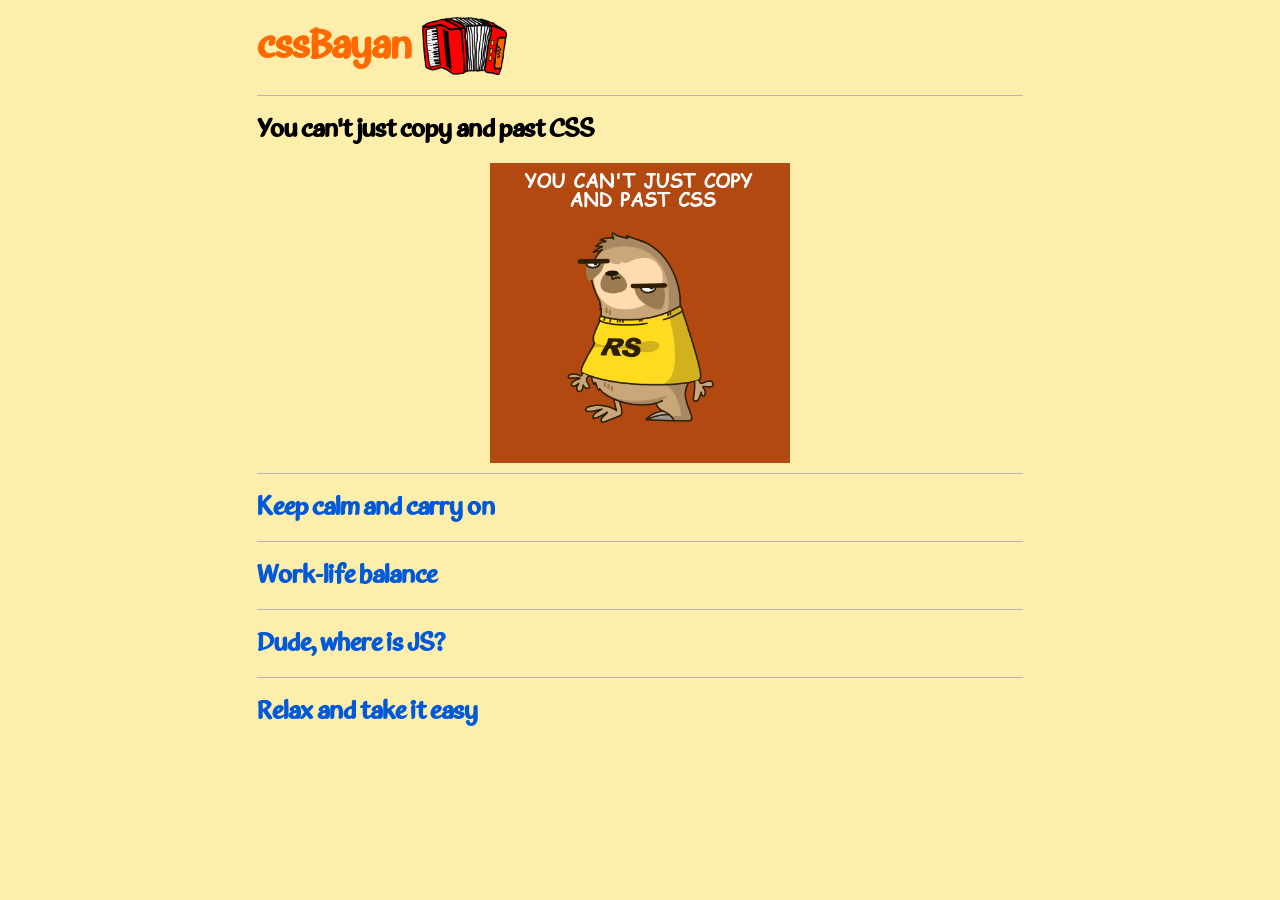
<file: index.html>
<!DOCTYPE html>
<html lang="en">
<head>
  <meta charset="UTF-8">
  <meta http-equiv="X-UA-Compatible" content="IE=edge">
  <meta name="viewport" content="width=device-width, initial-scale=1.0">
  <link rel="stylesheet" href="normalize.css">
  <link rel="stylesheet" href="style.css">
  <title>cssBayan</title>
</head>
<body>
  <div class="accordion">
    <div class="accordion__info">
      <h1 class="accordion__title">cssBayan</h1>
      <img class="accordion__img" src="images/bayan.png" alt="">
    </div>    
    <ul class="accordion__list">
      <li class="accordion__item"> 
        <label class="accordion__label" for="item-1">
          <input class="accordion__input" type="radio" id="item-1" name="item" checked>
          <div class="accordion__header">
            <h3 class="header__title">You can't just copy and past CSS</h3>
            <span class="header__icon"></span>
          </div>
          <div class="accordion__body">
            <img class="body__img" src="images/meme1.png" alt="Meme">
          </div>
        </label>                                                                          
      </li>  
      <li class="accordion__item">
        <label class="accordion__label" for="item-2">
          <input class="accordion__input" type="radio" id="item-2" name="item">
          <div class="accordion__header">
            <h3 class="header__title">Keep calm and carry on</h3>
            <span class="header__icon"></span>
          </div>
          <div class="accordion__body">
            <img class="body__img" src="images/meme2.png" alt="Meme">
          </div>
        </label>
      </li>
      <li class="accordion__item">
        <label class="accordion__label" for="item-3">
          <input class="accordion__input" type="radio" id="item-3" name="item">
          <div class="accordion__header">
            <h3 class="header__title">Work-life balance</h3>
            <span class="header__icon"></span>
          </div>
          <div class="accordion__body">
            <img class="body__img" src="images/meme3.png" alt="Meme">
          </div>
        </label>
      </li>
      <li class="accordion__item">
        <label class="accordion__label" for="item-4">
          <input class="accordion__input" type="radio" id="item-4" name="item">
          <div class="accordion__header">
            <h3 class="header__title">Dude, where is JS?</h3>
            <span class="header__icon"></span>
          </div>
          <div class="accordion__body">
            <img class="body__img" src="images/meme4.png" alt="Meme">
          </div>
        </label>
      </li>
      <li class="accordion__item">
        <label class="accordion__label" for="item-5">
          <input class="accordion__input" type="radio" id="item-5" name="item">
          <div class="accordion__header">
            <h3 class="header__title">Relax and take it easy</h3>
            <span class="header__icon"></span>
          </div>
          <div class="accordion__body">
            <img class="body__img" src="images/meme5.png" alt="Meme">
          </div>
        </label>
      </li>
    </ul>
  </div>
</body>
</html>
</file>
<file: style.css>
@font-face {
  font-family: "comical";
  src: url("fonts/comical.woff2") format('woff2'),
    url("fonts/comical.woff") format('woff');
  font-weight: normal;
  font-style: normal;
}

*{
  margin: 0;
  padding: 0;
  box-sizing: border-box;
}

body {  
  font-family: "comical";
  background-color: #fdefab;  
}

.accordion {
  margin: 0 auto;  
  padding: 1rem; 
  max-width: 25rem;   
}

.accordion__info {
  margin-bottom: 1rem;
  display: flex;
  align-items: center;
}

.accordion__title {
  margin-right: 1rem;  
  color: #ff6900;
}

.accordion__img {  
  width: 3.5rem;
}

.accordion__list { 
  color: #0059d9;
  list-style: none;
}

.accordion__item {  
  border-top: .1rem solid #b9b6b6;  
}

.accordion__input {
  width: 0;
  height: 0;
  -webkit-appearance: none;
  appearance: none;
  display: none;
}

.accordion__header {
  display: flex;
  justify-content: space-between;
  align-items: center;    
}

.header__title {   
  padding: 1rem 0;
  width: 100%;
  font-size: 1rem;
  font-weight: 700;  
  transition: all .3s linear;
}

.header__icon {
  display: inline-block;
  width: 2rem;
  height: 2rem;
  background-image: url("images/icon.svg");
  filter: brightness(0) saturate(100%) invert(20%) sepia(73%) saturate(3300%) hue-rotate(210deg) brightness(96%) contrast(101%);
  transition: transform 0.4s linear;
}

.accordion__body {
  display: flex;
  justify-content: center;
  overflow: hidden;
  height: 0px;
  transition: height 0.4s linear;
}

.body__img {   
  height: 15rem; 
  transform: scale(.7);   
  text-align: center;
  transition: all 0.3s linear;
}

.accordion__input:checked ~ .accordion__body {
  height: 16rem;
}

.accordion__input:checked ~ .accordion__body .body__img{
  transform: scale(1);
}

.accordion__input:checked~.accordion__header .header__title {
  color: #000;
}

.accordion__input:checked ~ .accordion__header .header__icon {
  transform: rotate(-45deg);
  filter: brightness(0) saturate(100%) invert(0%) sepia(100%) saturate(7500%) hue-rotate(347deg) brightness(89%) contrast(111%);
}

@media (min-width: 576px) {
  .accordion {    
    max-width: 32rem;
  }

  .accordion__title {   
    font-size: 2.5rem;
  }

  .accordion__img {
    width: 4.5rem;
  }

  .header__title {
    font-size: 1.3rem;
  }

  .header__icon {    
    width: 2.2rem;
    height: 2.2rem;    
  }

  .body__img {
    height: 18rem;    
  }

  .accordion__input:checked ~ .accordion__body {
    height: 19rem;
  }
}

@media (min-width: 768px) {
  .accordion {
    max-width: 55rem;
  }

  .accordion__title {   
    font-size: 3.8rem;
  }

  .accordion__img {
    width: 5.5rem;
  }

  .header__title {
    padding: 1.5rem 0;
    font-size: 2.2rem;
  }

  .header__icon {
    width: 3.5rem;
    height: 3.5rem;
  }

  .body__img {
    height: 30rem;
  }

  .accordion__input:checked~.accordion__body {
    height: 31rem;
  }    
}

@media (min-width: 1280px) {
  .accordion {
    max-width: 80rem;    
    padding: 1.7rem;
  }

  .accordion__info {
    margin-bottom: 2rem;   
  }

  .accordion__title {        
    font-size: 4.2rem;
  }

  .accordion__img {
    width: 8.5rem;
  }

  .accordion__item:hover .accordion__body{
    height: 31rem;
  }

  .accordion__item:hover .accordion__body .body__img{
    transform: scale(1);
  }

  .accordion__item:hover .header__icon {
    transform: rotate(-45deg);
  }

  .accordion__label {
    cursor: pointer;
  }

  .accordion__list:hover {
    color: #000;
  }  

  .header__title {
    padding: 2.0rem 0;  
    font-size: 2.7rem;  
  }

  .header__icon {
    opacity: 0;
  }

  .accordion__list:hover .header__icon {
    opacity: 1;
    filter: brightness(0) saturate(100%) invert(0%) sepia(100%) saturate(7500%) hue-rotate(347deg) brightness(89%) contrast(111%);
  }
}
</file>
